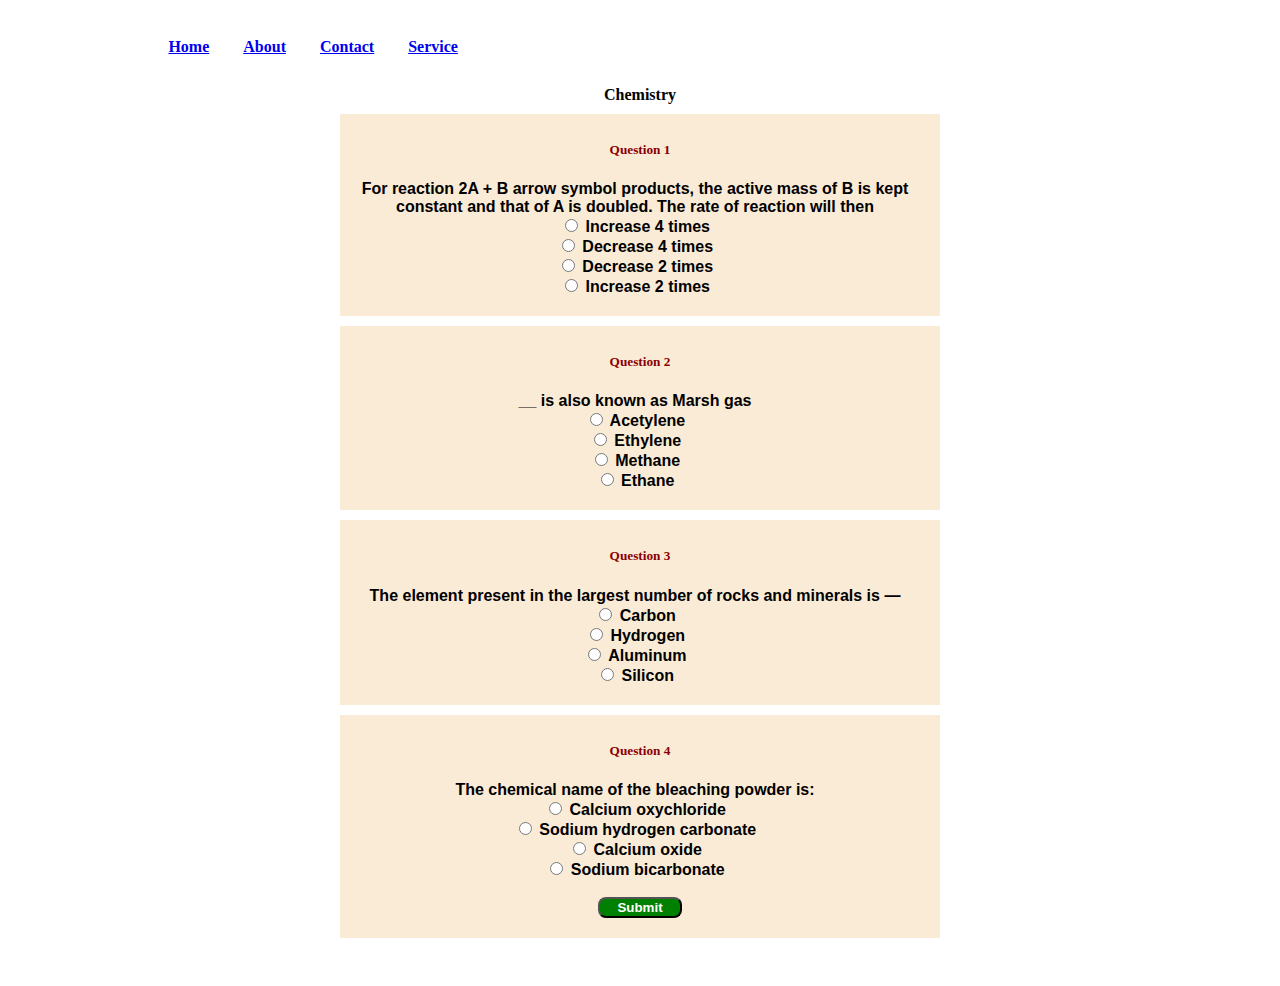
<file: Chemistry.html>
<!DOCTYPE html>
<html lang="en">
<head>
    <meta charset="UTF-8">
    <meta name="viewport" content="width=device-width, initial-scale=1.0">
    <title>Chemistry</title>

    <script src="https://cdnjs.cloudflare.com/ajax/libs/jquery/3.7.1/jquery.min.js"></script>
    <script src="js/scripts.js"></script>
    
    <link rel="stylesheet" href="https://cdn.jsdelivr.net/npm/bootstrap@4.6.2/dist/css/bootstrap.min.css" integrity="sha384-xOolHFLEh07PJGoPkLv1IbcEPTNtaed2xpHsD9ESMhqIYd0nLMwNLD69Npy4HI+N" crossorigin="anonymous">
    <link rel="stylesheet" href="css/styles.css">

</head>
<body>

    <div class="container">

    <nav>
        <a href="Index.html" id="nav">Home</a>
        <a href="About.html" id="nav">About</a>
        <a href="Contact.html" id="nav">Contact</a>
        <a href="Service.html" id="nav">Service</a>
   
    </nav>


    <div id="quiz-container">
        <h4>Chemistry</h4>
        <div class="question" id="question1" >
            <h5>Question 1</h5>
            <p> For reaction 2A + B arrow symbol  products, the active mass of B is kept constant and that of A is doubled. The rate of reaction will then</p>
            <div class="Choices">
                <p><input type="radio" name="q1" value=" Increase 4 times"> Increase 4 times</p>
                <p><input type="radio" name="q1" value="Decrease 4 times"> Decrease 4 times</p>
                <p><input type="radio" name="q1" value="Decrease 2 times"> Decrease 2 times</p>
                <p><input type="radio" name="q1" value="Increase 2 times"> Increase 2 times</p>

            </div>

        </div>

        <div class="question" id="question2">
            <h5>Question 2</h5>
            <p>__ is also known as Marsh gas</p>
            <div class="Choices">
                <p><input type="radio" name="q2" value="Acetylene"> Acetylene</p>
                <p><input type="radio" name="q2" value=" Ethylene"> Ethylene</p>
                <p><input type="radio" name="q2" value=" Methane"> Methane</p>
                <p><input type="radio" name="q2" value=" Ethane"> Ethane</p>

            </div>
        </div>

        <div class="question" id="question3">
            <h5>Question 3</h5>
            <p>The element present in the largest number of rocks and minerals is —</p>
            <div class="Choices">
                <p><input type="radio" name="q3" value="Carbon"> Carbon</p>
                <p><input type="radio" name="q3" value="Hydrogen"> Hydrogen</p>
                <p><input type="radio" name="q3" value="Aluminum"> Aluminum</p>
                <p><input type="radio" name="q3" value="Silicon"> Silicon</p>

            </div>
        </div>

        <div class="question" id="question4">
            <h5>Question 4</h5>
            <p>The chemical name of the bleaching powder is:</p>
            <div class="Choices">
              <p>  <input type="radio" name="q4" value="Calcium oxychloride"> Calcium oxychloride</p>
                <p><input type="radio" name="q4" value="Sodium hydrogen carbonate"> Sodium hydrogen carbonate</p>
                <p><input type="radio" name="q4" value=" Calcium oxide"> Calcium oxide</p>
                <p><input type="radio" name="q4" value="Sodium bicarbonate"> Sodium bicarbonate</p>

            </div><br>

            <button onclick="ChemistryButton()">Submit</button>


        </div>   
 
    <div id="Result"></div>

    </div>

    </div>
</body>
</html>
</file>
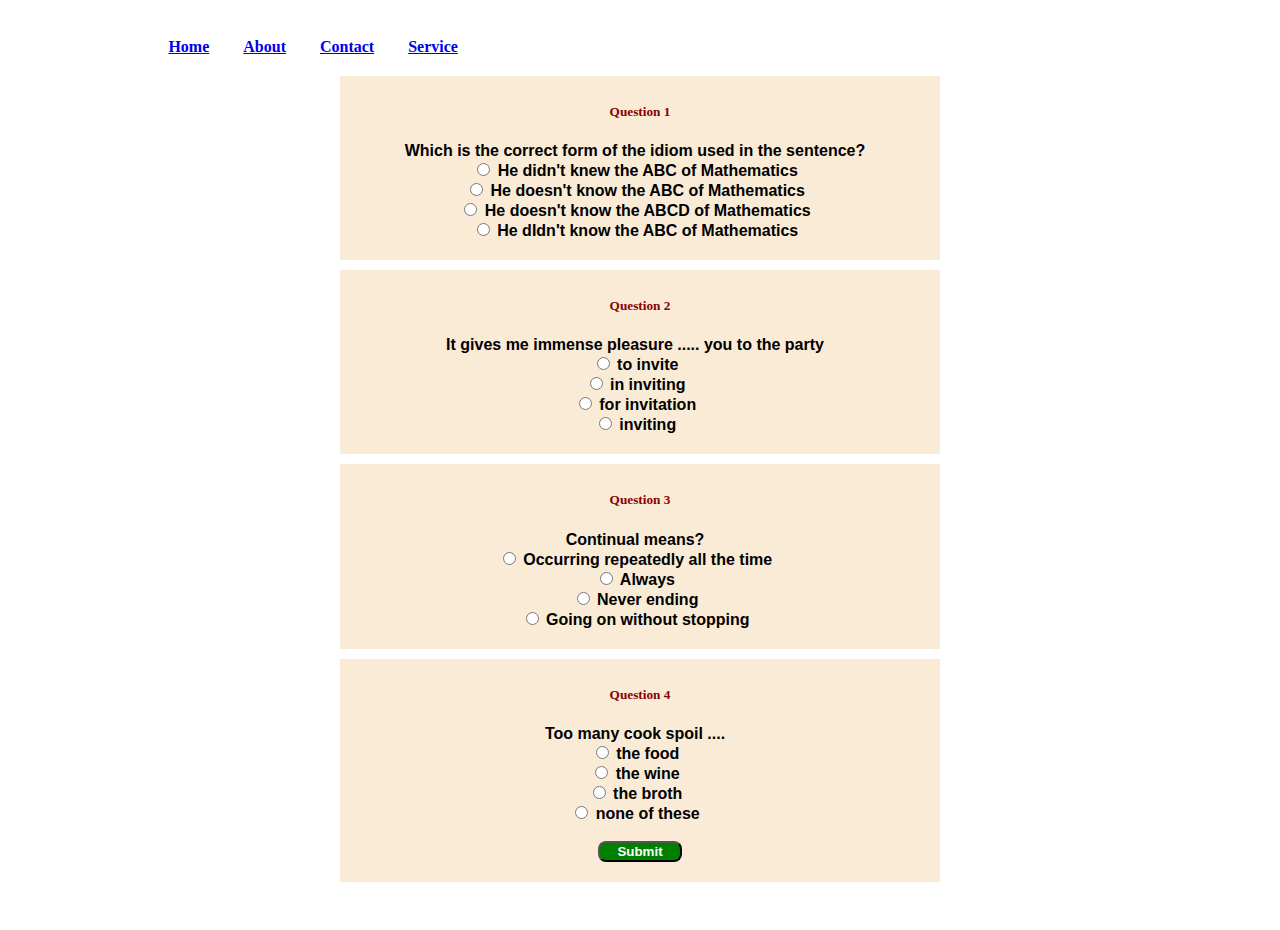
<file: English.html>
<!DOCTYPE html>
<html lang="en">
<head>
    <meta charset="UTF-8">
    <meta name="viewport" content="width=device-width, initial-scale=1.0">
    <title>English</title>

    <script src="https://cdnjs.cloudflare.com/ajax/libs/jquery/3.7.1/jquery.min.js"></script>
    <script src="js/scripts.js"></script>

    <link rel="stylesheet" href="https://cdn.jsdelivr.net/npm/bootstrap@5.2.3/dist/css/bootstrap.min.css" integrity="sha384-rbsA2VBKQhggwzxH7pPCaAqO46MgnOM80zW1RWuH61DGLwZJEdK2Kadq2F9CUG65" crossorigin="anonymous">

    <link rel="stylesheet" href="css/styles.css">
    
  
</head>
<body>
    <div class="container">
        <nav>
            <a href="Index.html" id="nav">Home</a>
            <a href="About.html" id="nav">About</a>
            <a href="Contact.html" id="nav">Contact</a>
            <a href="Service.html" id="nav">Service</a>
       
        </nav>

    

    <div id="quiz-container">
        <div class="question" id="question1" >
            <h5>Question 1</h5>
            <p> Which is the correct form of the idiom used in the sentence?</p>
            <div class="Choices">
                <p><input type="radio" name="q1" value="He didn't knew the ABC of Mathematics"> He didn't knew the ABC of Mathematics</p>
                <p><input type="radio" name="q1" value="He doesn't know the ABC of Mathematics"> He doesn't know the ABC of Mathematics</p>
                <p><input type="radio" name="q1" value="He doesn't know the ABCD of Mathematics"> He doesn't know the ABCD of Mathematics</p>
                <p><input type="radio" name="q1" value="He didn't know the ABC of Mathematics"> He dIdn't know the ABC of Mathematics</p>

            </div>

        </div>

        <div class="question" id="question2">
            <h5>Question 2</h5>
            <p>It gives me immense pleasure ..... you to the party</p>
            <div class="Choices">
                <p><input type="radio" name="q2" value="to invite"> to invite</p>
                <p><input type="radio" name="q2" value="in inviting"> in inviting</p>
                <p><input type="radio" name="q2" value="for invitation"> for invitation</p>
                <p><input type="radio" name="q2" value="inviting"> inviting</p>

            </div>
        </div>

        <div class="question" id="question3">
            <h5>Question 3</h5>
            <p>Continual means?</p>
            <div class="Choices">
                <p><input type="radio" name="q3" value="Occurring repeatedly all the time"> Occurring repeatedly all the time</p>
                <p><input type="radio" name="q3" value="Always"> Always</p>
                <p><input type="radio" name="q3" value="Never ending"> Never ending</p>
                <p><input type="radio" name="q3" value="Going on without stopping"> Going on without stopping</p>

            </div>
        </div>

        <div class="question" id="question4">
            <h5>Question 4 </h5>
            <p>Too many cook spoil .... </p>
            <div class="Choices">
                <p><input type="radio" name="q4" value="the food"> the food</p>
                <p><input type="radio" name="q4" value="the wine"> the wine</p>
                <p><input type="radio" name="q4" value="the broth"> the broth</p>
                <p><input type="radio" name="q4" value="none of these"> none of these</p>

            </div><br>
            <button onclick="EnglishButton()">Submit</button>

        </div>


       

        <div id="Result"></div>

    </div>

        


    </div>
</body>
</html>
</file>
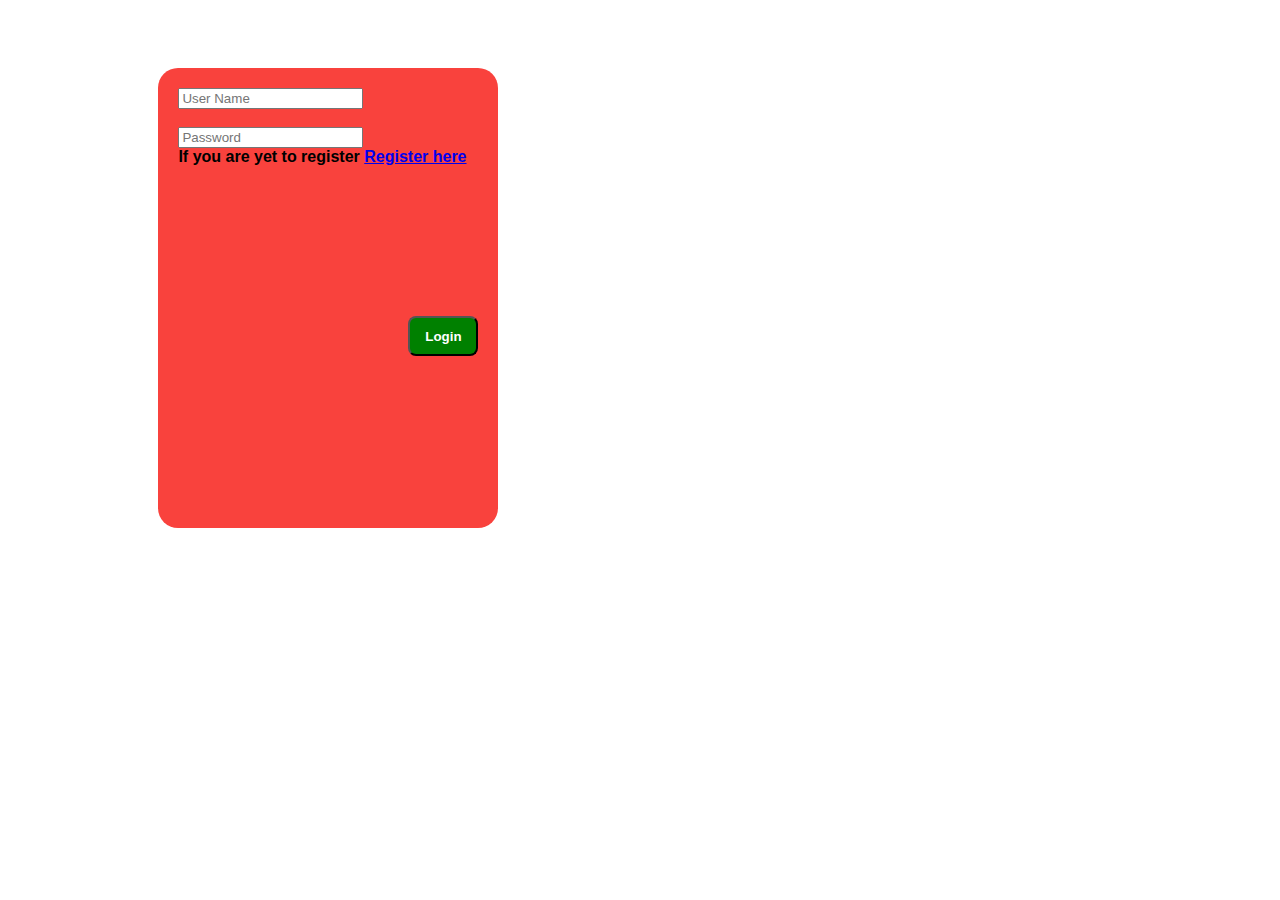
<file: Login.html>
<!DOCTYPE html>
<html lang="en">
<head>
    <meta charset="UTF-8">
    <meta name="viewport" content="width=device-width, initial-scale=1.0">
    <title>Login</title>
    
    <script src="https://cdnjs.cloudflare.com/ajax/libs/jquery/3.7.1/jquery.min.js"></script>
    <script src="js/script.js"></script>
    
    <link rel="stylesheet" href="https://cdn.jsdelivr.net/npm/bootstrap@4.6.2/dist/css/bootstrap.min.css" integrity="sha384-xOolHFLEh07PJGoPkLv1IbcEPTNtaed2xpHsD9ESMhqIYd0nLMwNLD69Npy4HI+N" crossorigin="anonymous">
    <link rel="stylesheet" href="css/styles.css">
  
</head>
<body>
    <div class="container">
    <div class="Login" id="Login">

        <form action="" class="form-group">
  
          <!-- <label for="User"> User</label> -->
          
          <input type="text" class="form-control" id="User" placeholder="User Name"><br><br>
  
           <!-- <label for = "Password">Password</label> -->
          <input type="password" name="password" id="Password" class="form-control" placeholder="Password">
  
          <p>If you are yet to register <span><a href="register.html">Register here </a></span></p>
  
          <button type="submit" class="btn-success" id="Submit" onclick="loginButton()" >Login</button>
  
        </form>
  
      </div>
    </div>
  

    
</body>
</html>
</file>
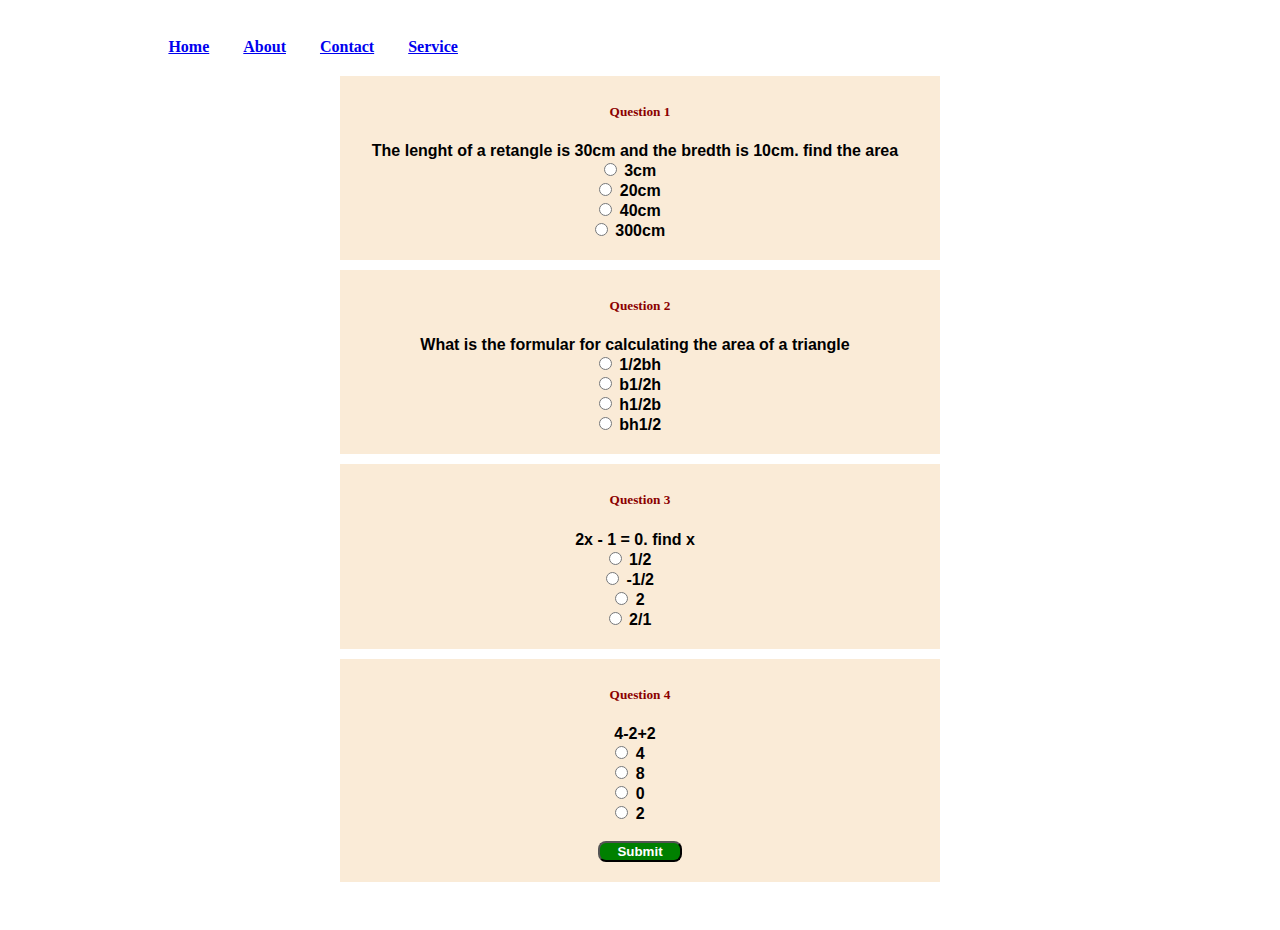
<file: Mathematics.html>
<!DOCTYPE html>
<html lang="en">
<head>
    <meta charset="UTF-8">
    <meta name="viewport" content="width=device-width, initial-scale=1.0">
    <title>Mathematics</title>

    <script src="https://cdnjs.cloudflare.com/ajax/libs/jquery/3.7.1/jquery.min.js"></script>

    <script src="js/scripts.js"></script>
  
    
    <link rel="stylesheet" href="https://cdn.jsdelivr.net/npm/bootstrap@4.6.2/dist/css/bootstrap.min.css" integrity="sha384-xOolHFLEh07PJGoPkLv1IbcEPTNtaed2xpHsD9ESMhqIYd0nLMwNLD69Npy4HI+N" crossorigin="anonymous">


    
    <link rel="stylesheet" href="css/styles.css">





</head>
<body>

  <div class="container">


    <nav>
      <a href="Index.html" id="nav">Home</a>
      <a href="About.html" id="nav">About</a>
      <a href="Contact.html" id="nav">Contact</a>
      <a href="Service.html" id="nav">Service</a>
 
  </nav>


    <div id="quiz-container">


        <div class="question" id="question1" >
            <h5>Question 1</h5>
            <p> The lenght of a retangle is 30cm and the bredth is 10cm. find the area </p>
            <div class="choices">
                <p><input type="radio" name="q1" value="3cm"> 3cm</p>
                <p><input type="radio" name="q1" value="20cm"> 20cm</p>
                <p><input type="radio" name="q1" value="40cm"> 40cm</p>
                <p><input type="radio" name="q1" value="300cm"> 300cm</p>

            </div>

        </div>

        <div class="question" id="question2">
            <h5>Question 2</h5>
            <p>What is the formular for calculating the area of a triangle </p>
            <div class="choices">
                
                <p><input type="radio" name="q2" value="1/2bh"> 1/2bh</p>
                <p><input type="radio" name="q2" value="b1/2h"> b1/2h</p>
                <p><input type="radio" name="q2" value="h1/2b"> h1/2b</p>
               <p><input type="radio" name="q2" value="bh1/2"> bh1/2</p>

            </div>
        </div>

        <div class="question" id="question3">
            <h5>Question 3</h5>
            <p> 2x - 1 = 0. find x</p>
            <div class="choices">
                <p><input type="radio" name="q3" value="1/2"> 1/2</p>
                <p><input type="radio" name="q3" value="-1/2"> -1/2</p>
                <p><input type="radio" name="q3" value="2"> 2</p>
                <p><input type="radio" name="q3" value="2/1"> 2/1</p>

            </div>
        </div>

        <div class="question" id="question4">
            <h5>Question 4</h5>
            <p> 4-2+2</p>
            <div class="choices">
                <p><input type="radio" name="q4" value="4"> 4</p>
                <p><input type="radio" name="q4" value="8"> 8</p>
                <p><input type="radio" name="q4" value="0"> 0</p>
                <p><input type="radio" name="q4" value="2"> 2</p>

            </div><br>
               <button onclick="MathematicsButton()">Submit</button>
        </div>

        
    <div id="Result"></div>

    </div>

  </div>
    
</body>
</html>
</file>
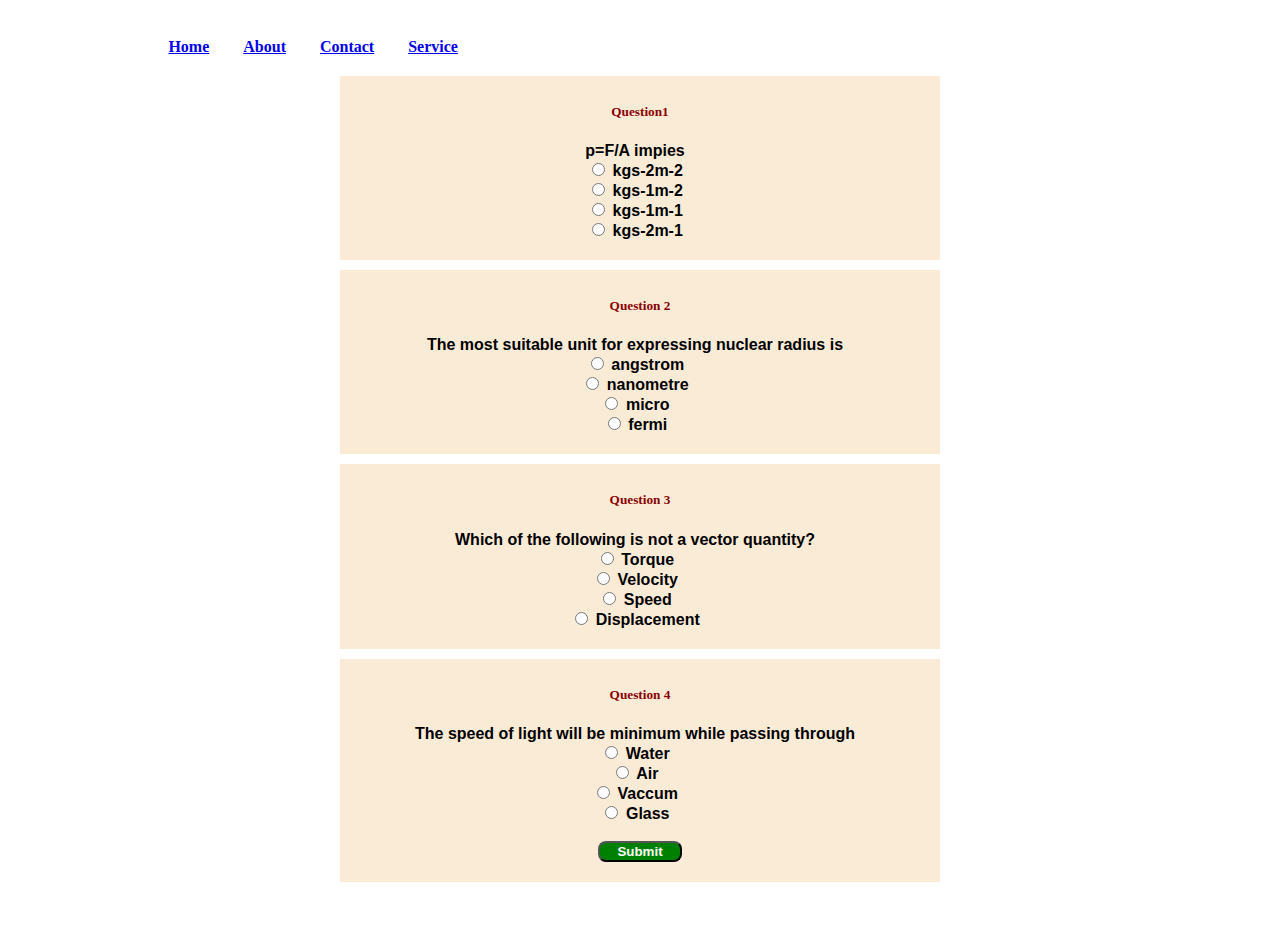
<file: Physics.html>
<!DOCTYPE html>
<html lang="en">
<head>
    <meta charset="UTF-8">
    <meta name="viewport" content="width=device-width, initial-scale=1.0">
    <title>Physics</title>

    <script src="https://cdnjs.cloudflare.com/ajax/libs/jquery/3.7.1/jquery.min.js"></script>
    <script src="js/scripts.js"></script>
    
    <link rel="stylesheet" href="https://cdn.jsdelivr.net/npm/bootstrap@4.6.2/dist/css/bootstrap.min.css" integrity="sha384-xOolHFLEh07PJGoPkLv1IbcEPTNtaed2xpHsD9ESMhqIYd0nLMwNLD69Npy4HI+N" crossorigin="anonymous">
    <link rel="stylesheet" href="css/styles.css">




</head>
<body>
    <div class="container">

        <nav>
            <a href="Index.html" id="nav">Home</a>
            <a href="About.html" id="nav">About</a>
            <a href="Contact.html" id="nav">Contact</a>
            <a href="Service.html" id="nav">Service</a>
       
        </nav>




        
    

    <div id="quiz-container">
        <div class="question" id="question1" >
            <h5>Question1</h5>
            <p> p=F/A impies</p>
            <div class="Choices">
                <p><input type="radio" name="q1" value="kgs-2m-2"> kgs-2m-2</p>
                <p><input type="radio" name="q1" value="kgs-1m-2"> kgs-1m-2</p>
                <p><input type="radio" name="q1" value="kgs-1m-1"> kgs-1m-1</p>
                <p><input type="radio" name="q1"  value="kgs-2m-1"> kgs-2m-1</p>

            </div>

        </div>

        <div class="question" id="question2">
            <h5>Question 2</h5>
            <p>The most suitable unit for expressing nuclear radius is</p>
            <div class="Choices">
                <p><input type="radio" name="q2" value="angstrom"> angstrom</p>
                <p><input type="radio" name="q2" value="nanometre"> nanometre</p>
                <p><input type="radio" name="q2" value="micro"> micro</p>
                <p><input type="radio" name="q2" value="fermi"> fermi</p>

            </div>
        </div>

        <div class="question" id="question3">
            <h5>Question 3</h5>
            <p>Which of the following is not a vector quantity?</p>
            <div class="Choices">
                <p><input type="radio" name="q3" value="Torque"> Torque</p>
                <p><input type="radio" name="q3" value="Velocity"> Velocity</p>
                <p><input type="radio" name="q3" value="Speed"> Speed</p>
                <p><input type="radio" name="q3" value="Displacement"> Displacement</p>

            </div>
        </div>

        <div class="question" id="question4">
            <h5>Question 4</h5>
            <p>The speed of light will be minimum while passing through</p>
            <div class="Choices">
                <p><input type="radio" name="q4" value="Water"> Water</p>
                <p><input type="radio" name="q4" value="Air"> Air</p>
                <p><input type="radio" name="q4" value="Vaccum"> Vaccum</p>
                <p><input type="radio" name="q4" value="Glass"> Glass</p>

            </div><br>

            <button onclick="PhysicsButton()">Submit</button>

        </div>

    <div id="Result"></div>

    </div>

    </div>
    
</body>
</html>
</file>
<file: css/styles.css>
#Submit{
  width: 70px;
  height: 40px;
  justify-content: center;
  float: right;
  margin-top: 150px;
    
  }

  nav{
    margin: auto;
    margin-bottom: 27px;
  
  }
.Login{
    width: 300px;
    height: 420px;
    padding: 20px;
    margin-top: 30px;
    margin-bottom: 30px;
    background-color: #f9423D;
    /* box-shadow: 0 2px 4px rgba(0, 0, 0, 0.1); */
    border-radius: 20px;
  }

  .card{

    margin-top: 20px;
    margin-bottom: 10px;
    padding: 60px;
    background-color: whitesmoke;
    border: beige;
  }

   .logo{
    width: 70px;
  } 

  #contact{
    width: 20px;
    float: right;
    /* margin-left: 1100px; */
  }

  #nav{

    font-weight: bold;
    margin: auto;
    padding: 10px;
    margin-right: 10px;
  }

  #side-image{
    width: 200px;
    height: 200px;
    margin: auto;
    margin-right: 100px;
    margin-bottom: 40px;
    border-radius: 100px;
  }

  #caro{
    width: 1000px;
    height: 600px;
  }

  #Reg{
    width: 50%;
  }


  #quiz-container{
    text-align: center;
    max-width: 600px;
    height: auto;
    border-radius: 10px;
    margin: auto;
  }

  h5 {
    font-weight: bold;
    text-align: center;
    padding: auto;
    margin-top: 8px;
    color: darkred;
  }


  .choices{
    margin-right: 15px;
    text-align: center;
  }

  #MathematicsButton{
    font-weight: bolder;
    font-family: 'Times New Roman', Times, serif;
    text-align: center;
    width: 200px;
    height: 40px;
    box-shadow: aqua;
    background-color: #f9423D;
    border-radius: 10px;
    box-sizing: border-box;
  }

  #EnglishButton{
    font-weight: bolder;
    font-family: 'Times New Roman', Times, serif;
    text-align: center;
    width: 200px;
    height: 40px;
    box-shadow: aqua;
    background-color: #f9423D;
    border-radius: 10px;
    box-sizing: border-box;
  }

  #PhysicsButton{
    font-weight: bolder;
    font-family: 'Times New Roman', Times, serif;
    text-align: center;
    width: 200px;
    height: 40px;
    box-shadow: aqua;
    background-color: #f9423D;
    border-radius: 10px;
    box-sizing: border-box;
  }

  #ChemistryButton{
    font-weight: bolder;
    font-family: 'Times New Roman', Times, serif;
    text-align: center;
    width: 200px;
    height: 40px;
    box-shadow: aqua;
    background-color: #f9423D;
    border-radius: 10px;
    box-sizing: border-box;
  }


  p{
    font-weight: bolder;
    font-family: Arial, Helvetica, sans-serif;
  }

  .question{
    margin: auto;
    margin-bottom: 10px;
    padding: 20px;
    background-color: antiquewhite;
    
  }

  button{
    font-weight: bold;
    text-align: center;
    background-color: green;
    border-radius: 8px;
    box-shadow: yellow;
    width: 15%;
    height: 4%;
    color: white;
    cursor: pointer;
  

  }


  #Result{
    font-weight: bolder;
    color: green;

  }



  .footer-container{
    background-color: rgb(22, 62, 180);
    padding:4rem 0 4rem 0; 
  
  
  }
  
  .footer{
    width: 80%;
    height: 40p;
    background-color: rgb(22, 62, 180);
    color: white;
    display: flex;
    justify-content: center;
    flex-wrap: wrap;
    margin: 0 auto;
  }
  
  .footer-heading{
  display: flex; 
    flex-direction: column;
     margin-right: 4rem;
  }
  
  .footer-heading h2{
     margin-bottom: 2rem;
  }
  
  .footer-heading a{
    color: white;
    text-decoration: none;
    margin-bottom: 0.5rem;
  }
  
  .footer-heading a:hover{
    color: red;
     transition: 0.3s ease-out;
  } 
  
  .footer-email-form h2 {
    margin-bottom: 2rem;
  }
  
  #footer-email{
    width: 250px;
    height: 40px;
    border-radius: 4px;
    outline: none;
    border: none;
    font-size: 1rem;
    margin-bottom: 1rem;
  }
  
  #footer-email::placeholder{
    color: #b1b1b1;
  }
  
  #footer-email-btn{
    width: 100px;
    height: 40px;
    border-radius: 4px;
    background-color: #f9423D;
    outline: none;
    border: none;
    color: #fff;
    font-size: 1rem;
  
  }
  
  #footer-email-btn:hover{
    cursor: pointer;
    background-color: #337AF1;
    transition: white;
    
  }

  h4{
    padding: 10px;
    margin: auto;
    margin-top: 7px;
  }


/* Media Query for Tablets (600px wide and above) */

@media only screen and (min-width: 600px) {
  body {
      padding: 30px;
  }

  .container {
      max-width: 80%;
      margin: 0 auto;
  }

  .col-4 {
      width: 33.33%;
      float: left;
  }
}

/* Media Query for Desktops (768px wide and above) */
@media only screen and (min-width: 768px) {
  nav {
      margin-bottom: 20px;
  }

  .col-4 {
      width: 25%;
  }

  #MathematicsButton,
  #EnglishButton,
  #PhysicsButton,
  #ChemistryButton {
      width: 100%;
  }
}

/* Media Query for Large Screens (1024px wide and above) */
@media only screen and (min-width: 1024px) {
  .footer {
      width: 60%;
  }
}

p{
  padding: auto;
  padding-right: 5px;
  margin: auto;
  margin-right: 5px;
}
</file>
